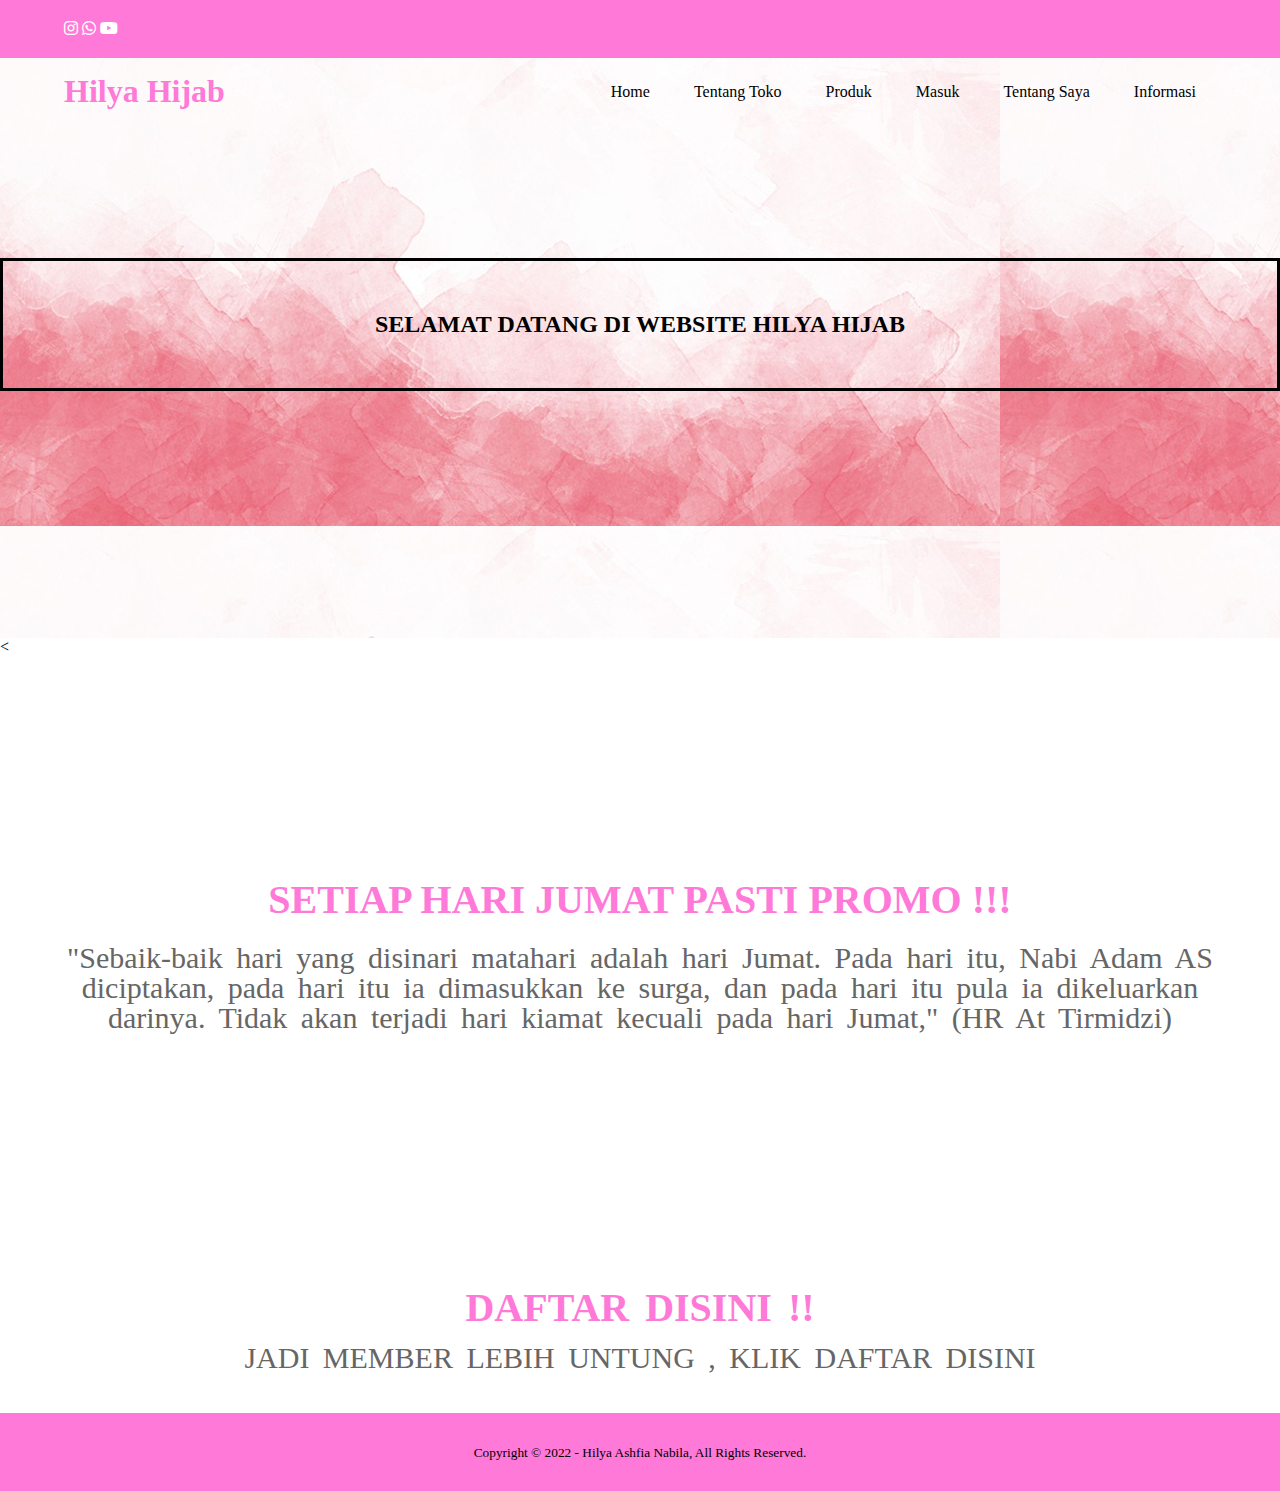
<file: index.html>
<!DOCTYPE html>
<html>
<title> HILYA HIJAB</title>
<head>
	<meta charset="utf-8">
	<meta name="viewport" content="width=device-width, initial-scale=1">
	<title>test</title>
	<link rel="stylesheet"type="text/css"href="css/style.css">
	<link rel="stylesheet" type="text/css" href="https://cdnjs.cloudflare.com/ajax/libs/font-awesome/6.1.1/css/all.min.css">
</head>
<body>
<div class="medsos">
	<div class="container">
		
		<ul>
<li>

	<a href="https://www.instagram/hilyaiyya/"> <i class="fa-brands fa-instagram"></i></a>
	<a href="https://wa.me/6289670413479/"> <i class="fa-brands fa-whatsapp"></i></a>
	<a href="https://www.youtube.com/channel/UCZS_6BDAgzMrGGJaphbcjew"> <i class="fa-brands fa-youtube"></i></a>
</li>
		</ul>
	</div>
</div>
<header>
	<div class="container">
	<h1> <a href="">Hilya Hijab</a></h1>


	<ul>
		<li class="active"><a href="index.html"> Home </a></li>

		<li><a href="modul/about/tentang_toko.html"> Tentang Toko </a></li>

		<li><a href="modul/produk/produk_saya.html"> Produk</a></li>

		<li><a href="modul/login/login.html"> Masuk </a></li>

		<li><a href="modul/about/tentang_saya.html"> Tentang Saya</a></li>

	<li><a href="informasi.html"> Informasi </a></li>
	</ul>

</div>
</header>

<section class="banner">
	
			<h2>SELAMAT DATANG DI WEBSITE HILYA HIJAB</h2>
</section>
</div>
<
	<section class="about">
		<div class="container">
			<h3><a href="modul/produk/produk_saya.html"> SETIAP HARI JUMAT PASTI PROMO !!!</a></h3>
			<p> "Sebaik-baik hari yang disinari matahari adalah hari Jumat. Pada hari itu, Nabi Adam AS diciptakan, pada hari itu ia dimasukkan ke surga, dan pada hari itu pula ia dikeluarkan darinya. Tidak akan terjadi hari kiamat kecuali pada hari Jumat," 
			(HR At Tirmidzi)</p>

		</div>
	</section>

<section class="daftar">
		<div class="container">
			<h3><a href="modul/login/daftar.html"> DAFTAR DISINI !! </a></h3>
			<P> JADI MEMBER LEBIH UNTUNG , KLIK DAFTAR DISINI</P>
		</div>
	</section>

	<footer>
		<div class="container">
			<small> Copyright &copy; 2022 - Hilya Ashfia Nabila, All Rights Reserved.</small>
		</div>
	</footer>
</body>
</html>
</file>
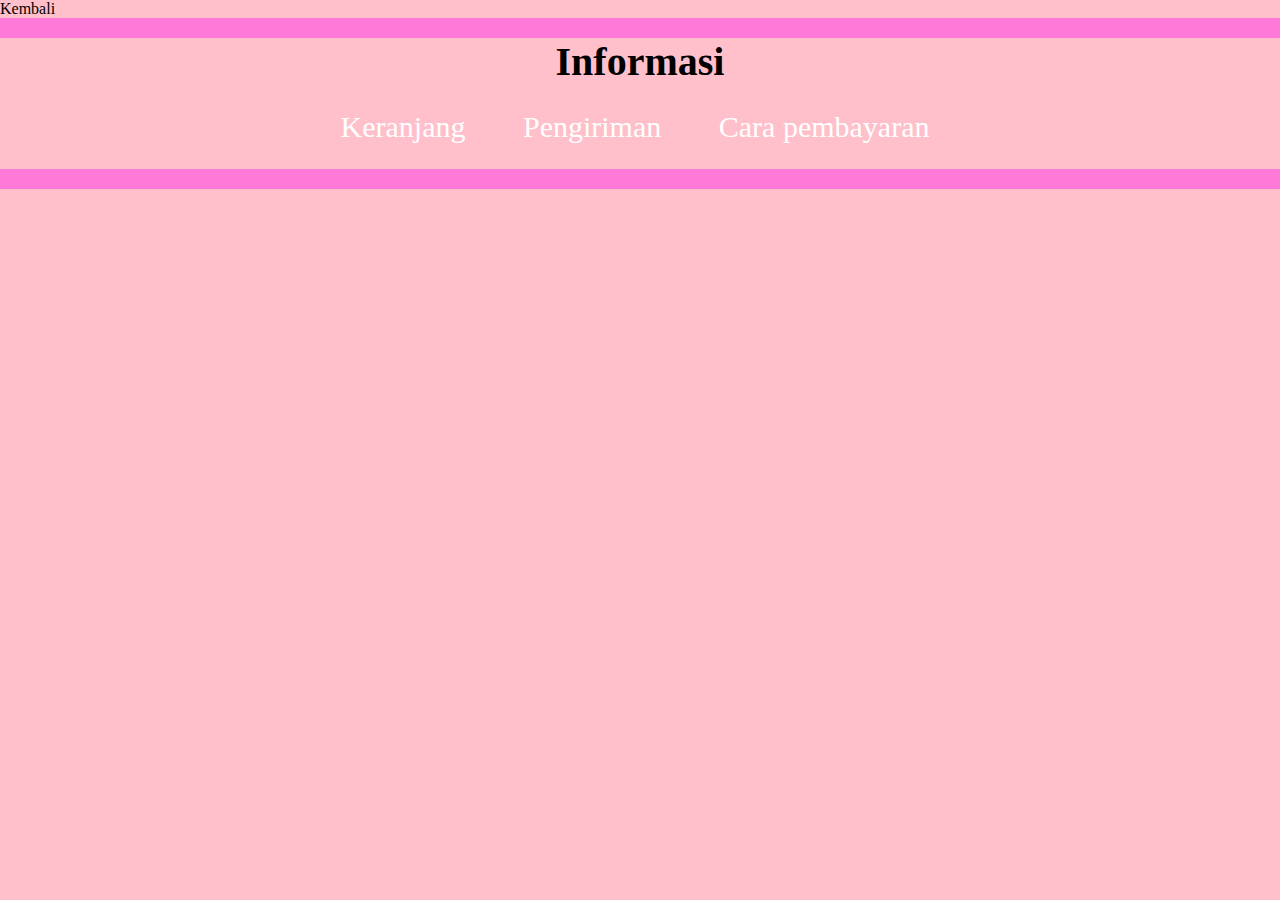
<file: informasi.html>
<!DOCTYPE html>
<html>
<head>
	<meta charset="utf-8">
	<meta name="viewport" content="width=device-width, initial-scale=1">
	<title>INFORMASI</title>
	<style type="text/css">
		*{

	padding: 0;
	margin: 0;
	font-family: cursive;
	background-color: pink;
}
a{
	color: inherit;
	text-decoration: none;
}

.medsos{
	padding: 20px 0;
	background-color: #FF79D8;
	text-align: center;
	font-size: 30px;
}
.medsos ul li{
	display: inline-block;
	color: white;
	margin-right: 10px;
}
.medsos h4{
	font-size: 40px;
	text-align: center;
}
}
header ul li{
	display: inline-block;
}

.medsos ul li a{
	padding: 25px 20px;
display: inline-block;
}
.medsos ul li a:hover {
	background-color: #FF79D8;
	color: white;
}
	</style>

</head>
<body>
	<a href="#"onclick="history.go(-1)">Kembali</a>
<div class="medsos">
<h4>Informasi</h4>
<ul type="none">
	<li>
		<a href="modul/trx/keranjang.html"> Keranjang</a>
	</li>
	<li>
		<a href="modul/trx/kirim.html"> Pengiriman</a>
	</li>
	<li>
		<a href="modul/trx/pembayaran.html"> Cara pembayaran</a>
	</li>
	
	
</ul>
</div>
</body>
</html>
</file>
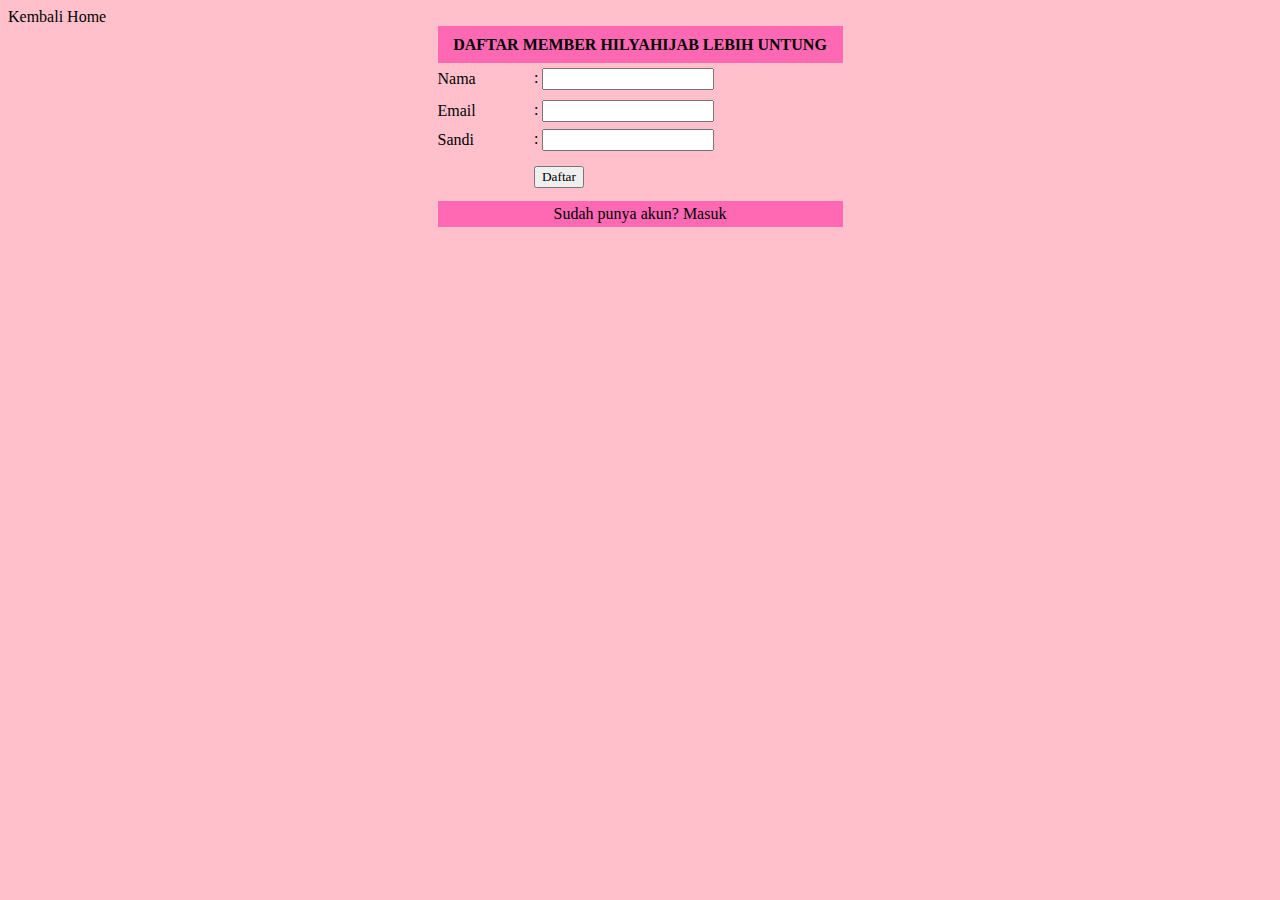
<file: modul/login/daftar.html>
<!DOCTYPE html>
<html>
<head>
	<meta charset="utf-8">
	<meta name="viewport" content="width=device-width, initial-scale=1">
	<title>DAFTAR</title>
	<style type="text/css">
	*{

	font-family: cursive;

}
a{
	color: inherit;
	text-decoration: none;
}
</style>
</head>

<body bgcolor="pink">
<a href="#"onclick="history.go(-1)">Kembali</a>
<a href="../../index.html">Home</a>
<table width="405" height="169" border="0" cellpadding="0" cellspacing="0" align="center">
<tr bgcolor="hotpink">
<td height="37" colspan="2">
	<div align="center">
		<strong>DAFTAR MEMBER HILYAHIJAB LEBIH UNTUNG</strong>
	</div>

</td>
</tr>
<tr>
<td width="95" height="32">Nama</td>
<td width="304">
	<label>:
<input name="username" type="text" id="username" />
</label></td>
</tr>
<tr>
<td width="95" height="32">Email</td>
<td width="304"><label>:
<input name="username" type="text" id="username" />
</label></td>
</tr>
<tr>
<td height="26">Sandi</td>
<td><label>:
<input name="password" type="password" id="password" />
</label></td>
</tr>

<tr onclick="alert('Terima Kasih sudah mendaftar member HilyaHijab!')">
<td height="48">
	
</td>
<td>
	<input name="Daftar" type="submit" id="Daftar" value="Daftar" />
</td>
</tr>

<tr bgcolor="hotpink">
<td height="26" colspan="2"><div align="center">
	
Sudah punya akun?
<a href="login.html"> Masuk</a>

</div>
</td>
</tr>
</table>
</body>
</html>
</file>
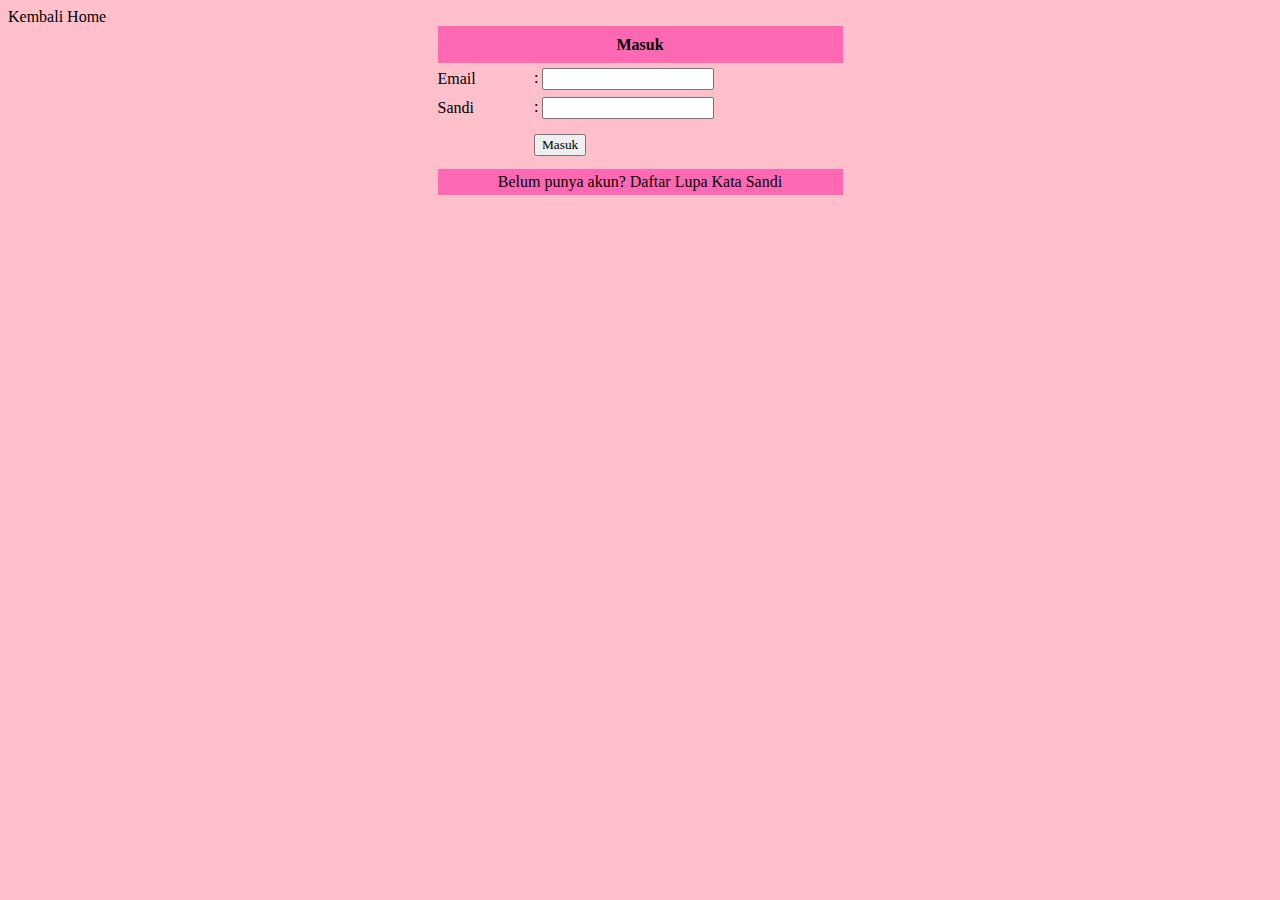
<file: modul/login/login.html>
<!DOCTYPE html>
<html>
<head>
	<meta charset="utf-8">
	<meta name="viewport" content="width=device-width, initial-scale=1">
	<title>MASUK</title>
<style type="text/css">
	*{

	font-family: cursive;

}
a{
	color: inherit;
	text-decoration: none;
}
</style>
</head>

<body bgcolor="pink">
	
<a href="#"onclick="history.go(-1)">Kembali</a>
<a href="../../index.html">Home</a>


<table width="405" height="169" border="0" cellpadding="0" cellspacing="0" align="center">
<tr bgcolor="hotpink">
<td height="37" colspan="2">
	<div align="center">
		<strong>Masuk</strong>
	</div>

</td>
</tr>

<tr>
<td width="95" height="32">Email</td>
<td width="304"><label>:
<input name="username" type="text" id="username" />
</label></td>
</tr>
<tr>
<td height="26">Sandi</td>
<td><label>:
<input name="password" type="password" id="password" />
</label></td>
</tr>

<tr onclick="alert('Login Berhasil!')">
<td height="48">
	
</td>
<td>
	<input name="Masuk" type="submit" id="Masuk" value="Masuk" align="center" />
</td>
</tr>



<tr bgcolor="hotpink">
<td height="26" colspan="2"><div align="center">
	
	Belum punya akun?
<a href="daftar.html">Daftar</a>
<a href="lupa.html">Lupa Kata Sandi</a>

</td>
</tr>
</table>

</body>
</html>
</file>
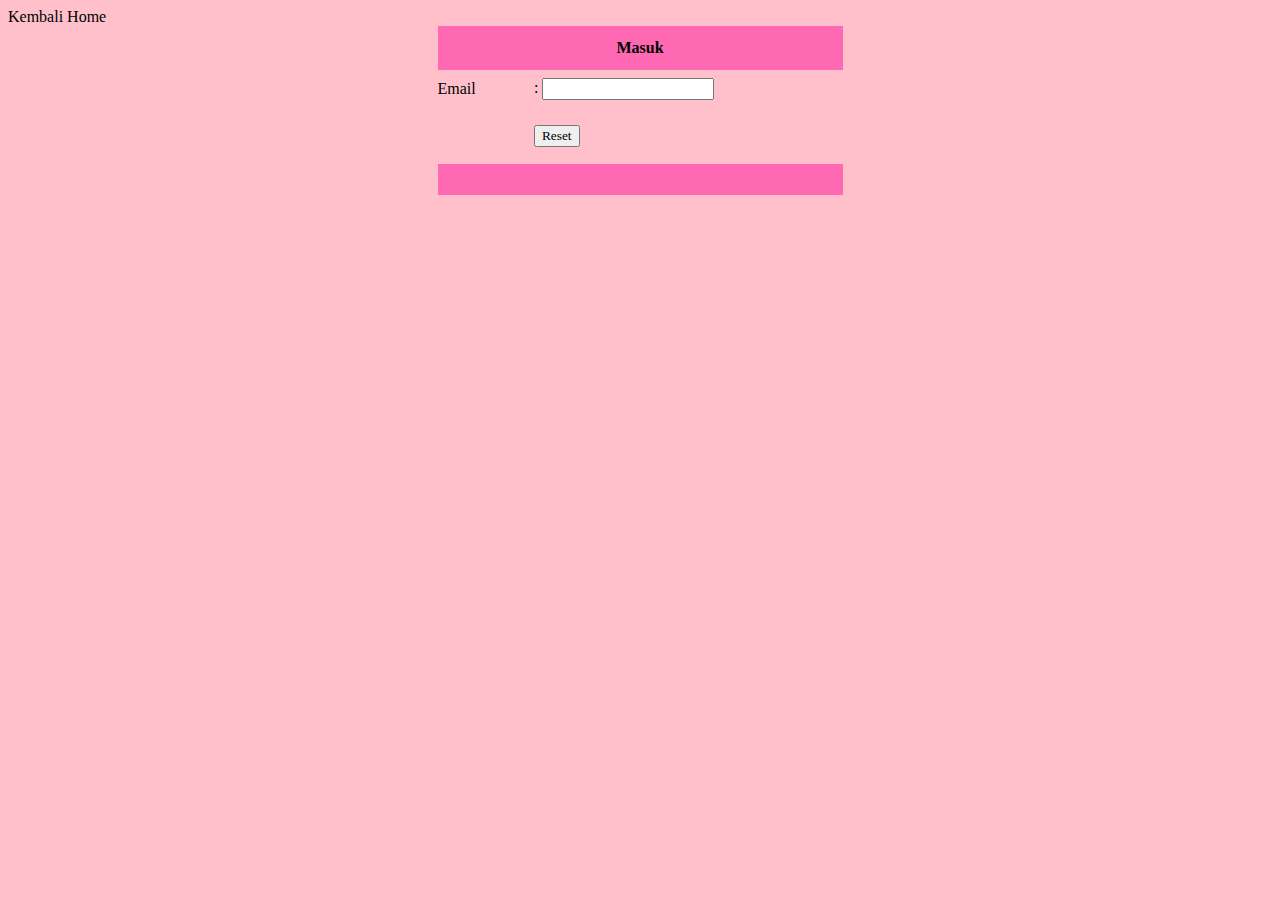
<file: modul/login/lupa.html>
<!DOCTYPE html>
<html>
<head>
	<meta charset="utf-8">
	<meta name="viewport" content="width=device-width, initial-scale=1">
	<title>MASUK</title>
	<style type="text/css">
	*{

	font-family: cursive;

}
a{
	color: inherit;
	text-decoration: none;
}
</style>
</head>

<body bgcolor="pink">
<a href="#"onclick="history.go(-1)">Kembali</a>
<a href="../../index.html">Home</a>
<table width="405" height="169" border="0" cellpadding="0" cellspacing="0" align="center">
<tr bgcolor="hotpink">
<td height="37" colspan="2">
	<div align="center">
		<strong>Masuk</strong>
	</div>

</td>
</tr>

<tr>
<td width="95" height="32">Email</td>
<td width="304"><label>:
<input name="username" type="text" id="username" />
</label></td>
</tr>

<tr onclick="alert('Link reset sandi dikirim!')">
<td height="48">
	
</td>
<td>
	<input name="Reset" type="submit" id="Reset" value="Reset" align="center" />
</td>
</tr>



<tr bgcolor="hotpink">
<td height="26" colspan="2"><div align="center">


</td>
</tr>
</table>
</body>
</html>
</file>
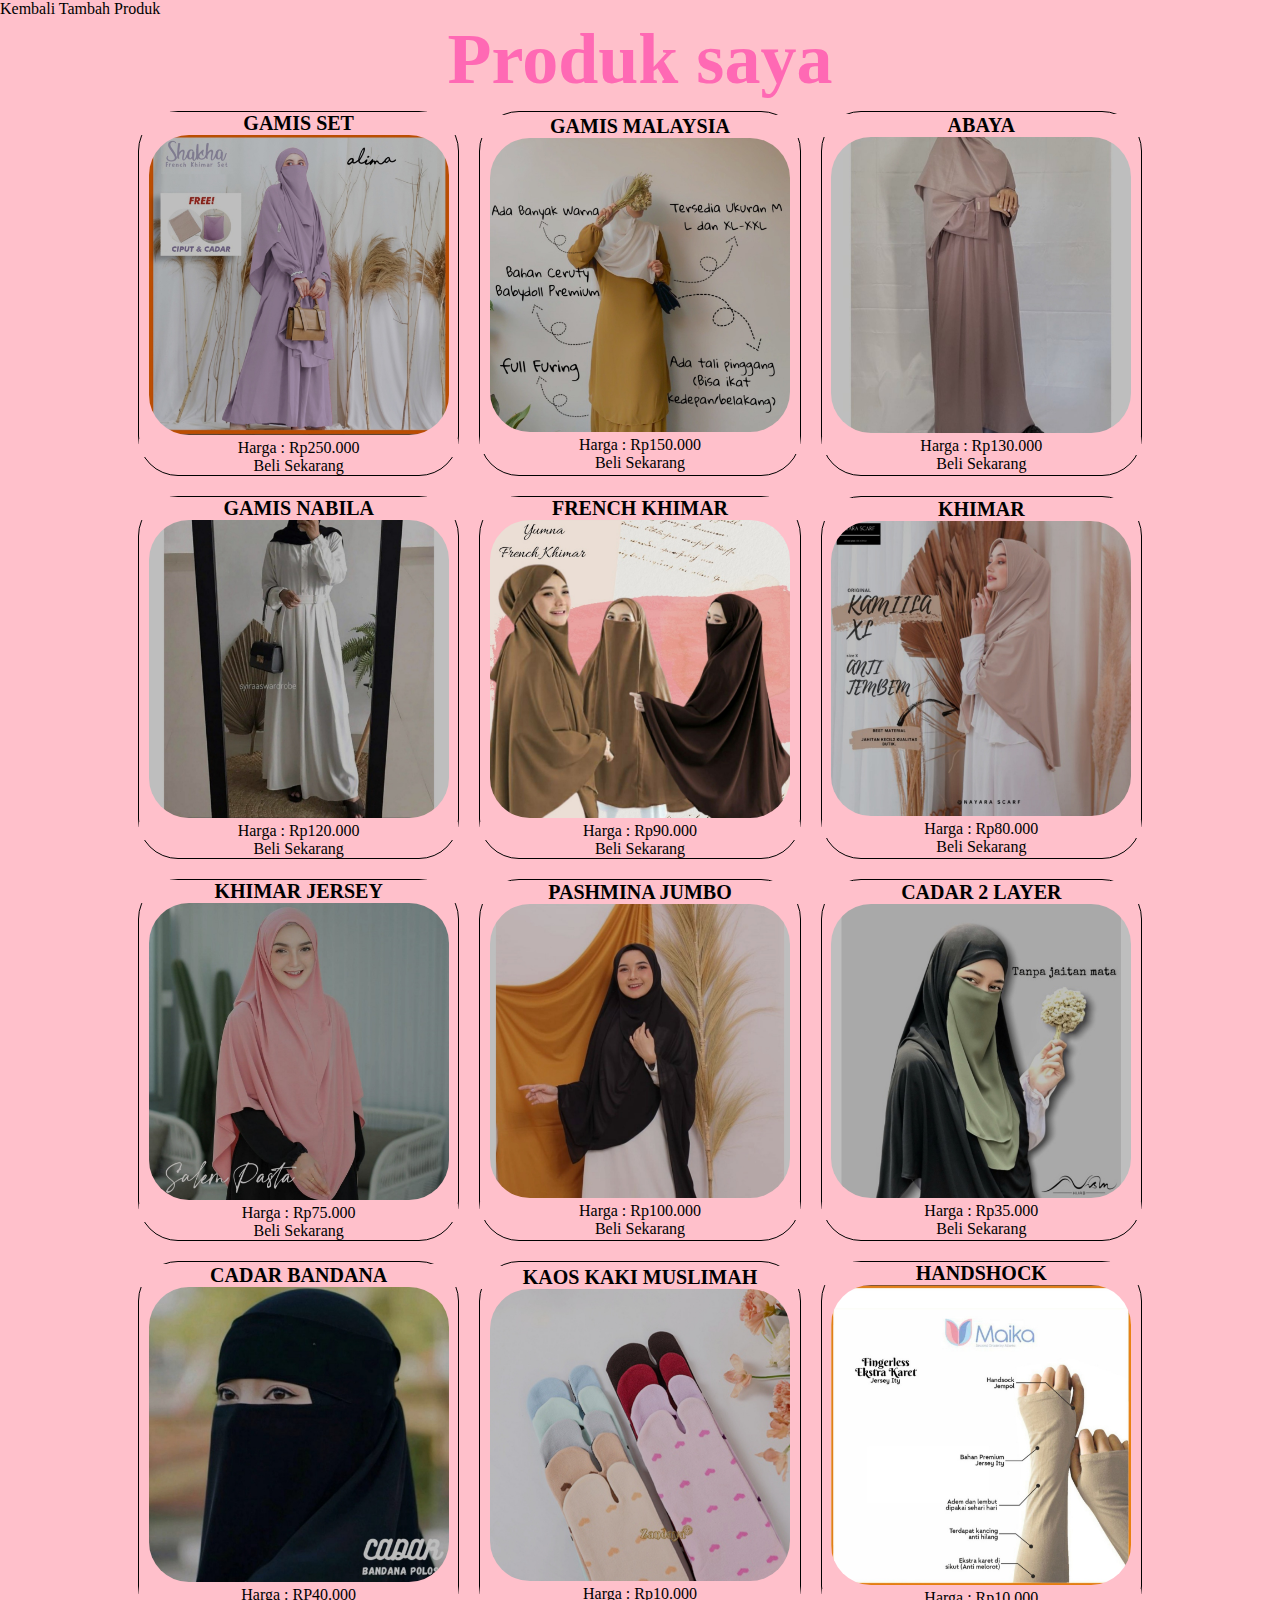
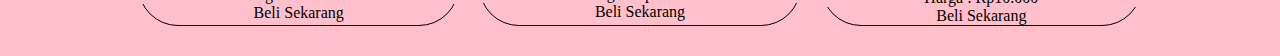
<file: modul/produk/produk_saya.html>
<!DOCTYPE html>
<html>
<head>
	<meta charset="utf-8">
	<meta name="viewport" content="width=device-width, initial-scale=1">
	<title>Produk Saya</title>
	<style type="text/css">

		*{

	padding: 0;
	margin: 0;
	font-family: cursive;
	align-content: center;
	background-color: pink;
}
a{
	color: inherit;
	text-decoration: none;
}
		.gambar{
			width: 80%;
			display: grid;
			grid-template-columns: 1fr 1fr 1fr;
			margin: auto;
			margin-bottom: 20px;
			
		}
		.gambar .foto img{
			width: 300px;
			border-radius: 40px;
		}
		.foto
		{
			border: 1px solid black;
			margin: 10px;
			text-align: center;
			border-radius: 40px;
		}
		h1{
			font-size: 20px;
			margin: auto;
		}


	</style>
	
</head>
<body>
	
<p>
	<a href="#"onclick="history.go(-1)">Kembali</a>
<a href="tambah.html">Tambah Produk</a>
	</p>
	<font size="20px"color="hotpink">
	<h2 align="center"> Produk saya</h2>
	</font>
<div class="gambar">
	
	<div class="foto">

<h1> GAMIS SET</h1>
<img src="set.jpg">
<p> Harga : Rp250.000</p>
<a href="trx/keranjang.html">Beli Sekarang
	</a>
</div>
<div class="foto">

<h1> GAMIS MALAYSIA</h1> 
<img src="malay.jpg">
<p> Harga : Rp150.000</p>
<a href="trx/keranjang.html">Beli Sekarang
	</a>
</div>
<div class="foto">
	<h1> ABAYA</h1>
<img src="abaya.jpg">
<p> Harga : Rp130.000</p>
<a href="trx/keranjang.html">Beli Sekarang
	</a>
</div>
<div class="foto">
<h1> GAMIS NABILA</h1>
<img src="belt.jpg">
<p> Harga : Rp120.000</p>
<a href="trx/keranjang.html">Beli Sekarang
	</a>
</div>
<div class="foto">
	<h1> FRENCH KHIMAR</h1>
<img src="french.jpg">

<p> Harga : Rp90.000</p>
<a href="trx/keranjang.html">Beli Sekarang
	</a>
</div>
<div class="foto">
	<h1> KHIMAR</h1>
<img src="khimar.jpg">
<p> Harga : Rp80.000</p>
<a href="trx/keranjang.html">Beli Sekarang
	</a>
</div>
<div class="foto">
	<h1> KHIMAR JERSEY</h1>
<img src="khimarj.jpg">

<p> Harga : Rp75.000</p>
<a href="trx/keranjang.html">Beli Sekarang
	</a>
</div>
<div class="foto">
	<h1> PASHMINA JUMBO</h1>
<img src="pasmina.jpg">

<p> Harga : Rp100.000</p>
<a href="trx/keranjang.html">Beli Sekarang
	</a>
</div>
<div class="foto">
	<h1> CADAR 2 LAYER</h1>
<img src="layer.jpg">

<p> Harga : Rp35.000</p>
<a href="trx/keranjang.html">Beli Sekarang
	</a>
</div>

<div class="foto">
	<h1> CADAR BANDANA</h1>
<img src="bandana.jpg">

<p> Harga : RP40.000</p>
<a href="trx/keranjang.html">Beli Sekarang
	</a>
</div>
<div class="foto">
	<h1> KAOS KAKI MUSLIMAH</h1>
<img src="kaos.jpg">

<p> Harga : Rp10.000</p>
<a href="trx/keranjang.html">Beli Sekarang
	</a>
</div>
<div class="foto">
	<h1> HANDSHOCK</h1>
<img src="handshock.jpg">
<p> Harga : Rp10.000</p>
<a href="trx/keranjang.html">Beli Sekarang
	</a>
</div>


	
	</div>
</body>
</html>
</file>
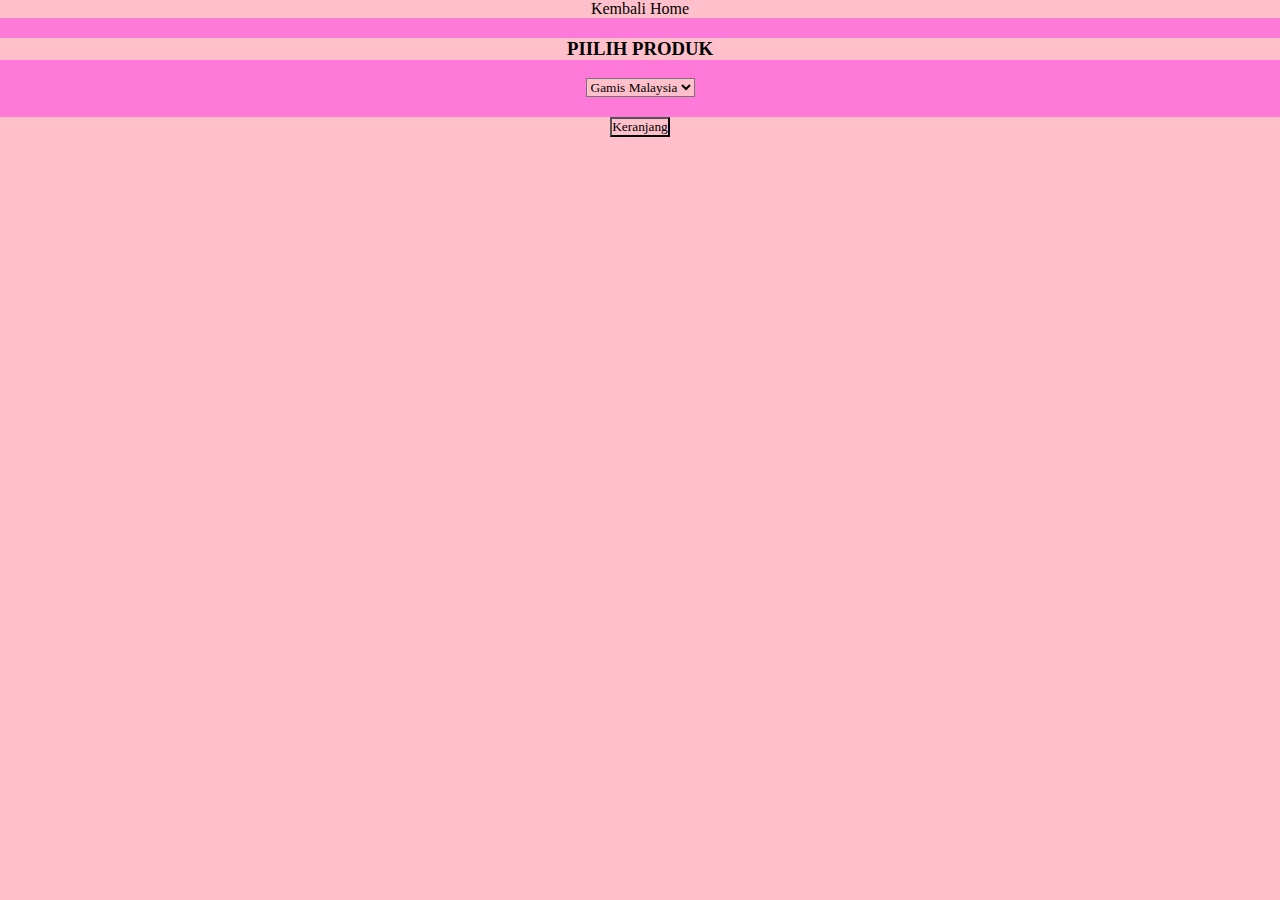
<file: modul/produk/tambah.html>
<!DOCTYPE html>
<html>
<head>
	<meta charset="utf-8">
	<meta name="viewport" content="width=device-width, initial-scale=1">
	<title>Tambah Produk</title>
	<style type="text/css">
		
*{

	padding: 0;
	margin: 0;
	font-family: cursive;
	background-color: pink;
	text-align: center;
}
a{
	color: inherit;
	text-decoration: none;
}

.medsos{
	padding: 20px 0;
	background-color: #FF79D8;
	border: 2px;
}


	</style>
</head>
<body>

<p>
	<a href="#"onclick="history.go(-1)">Kembali</a>
<a href="../../index.html">Home</a>
	</p>
	<div class="medsos">
		<h3>PIILIH PRODUK</h3> <br>
		
		<select>
			<option>
				Gamis Malaysia
			</option>
			<option>
				Khimar Jersey
			</option>
			<option>
				Cadar 2 Layer
			</option>
			<option>
				Gamis Set
			</option>
			<option>
				Khimar
			</option>
			<option>
				Kaos Kaki
			</option><option>
				Cadar Bandana
			</option>
		</select>
		<br>
	</div>
	<button><a href="keranjang.html">Keranjang</a></button>

</body>
</html>
</file>
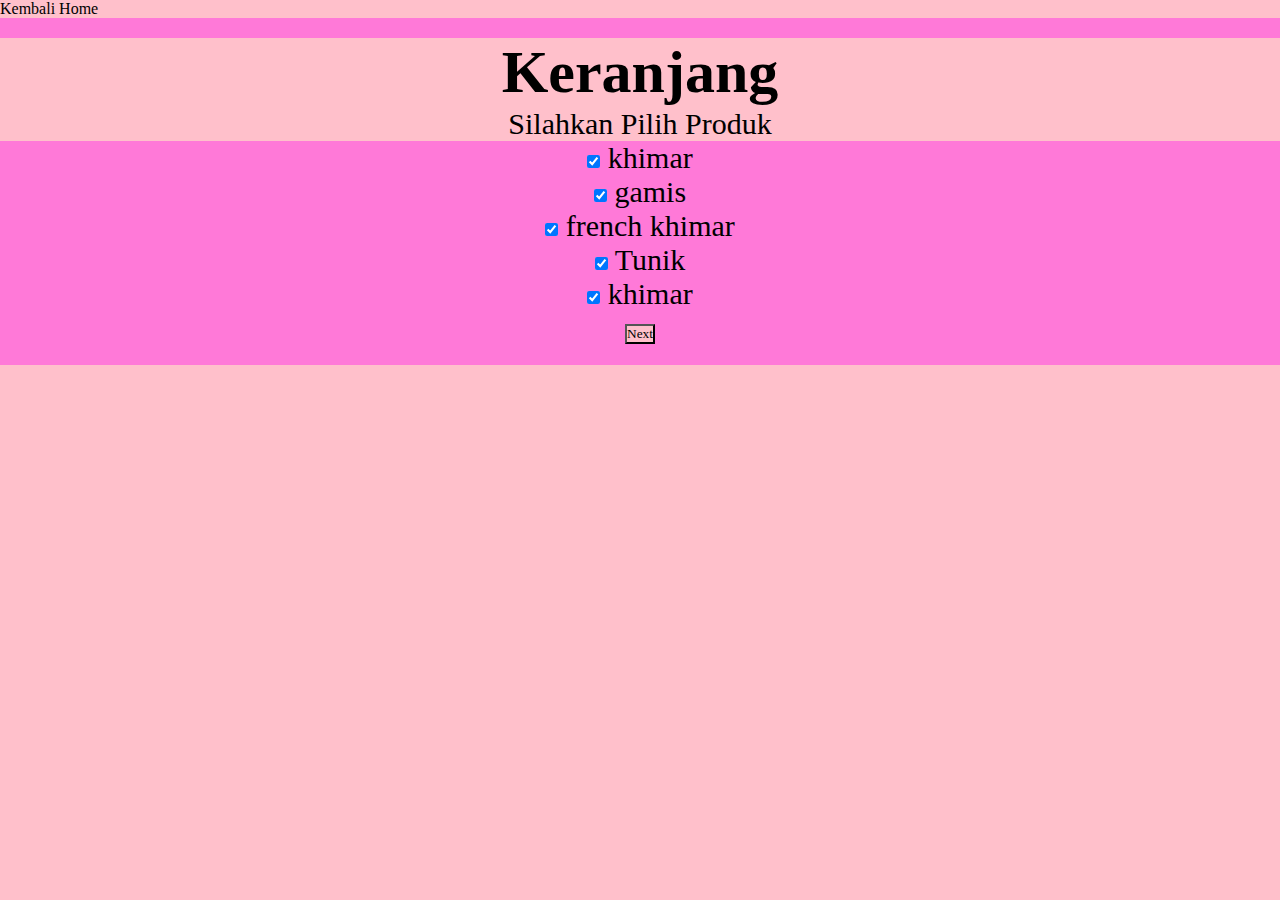
<file: modul/trx/keranjang.html>
<!DOCTYPE html>
<html>
<head>
	<meta charset="utf-8">
	<meta name="viewport" content="width=device-width, initial-scale=1">
	<title>Keranjang</title>
   <style type="text/css">
      *{

   padding: 0;
   margin: 0;
   font-family: cursive;
   background-color: pink;
}
a{
   color: inherit;
   text-decoration: none;
}

.medsos{
   padding: 20px 0;
   background-color: #FF79D8;
   text-align: center;
   font-size: 30px;
}
   </style>
</head>
<body>
   <a href="#"onclick="history.go(-1)">Kembali</a>
<a href="../../index.html">Home</a>
   <div class="medsos">
	<h1>
		Keranjang
	</h1>
	
<p>Silahkan Pilih Produk</p>
<input type="checkbox" name="khimar" value="HTML" checked="checked"/>
   khimar
   <br />
   <input type="checkbox" name="gamis" value="HTML" checked="checked"/>
   gamis
   <br />
   <input type="checkbox" name="frenchkhimar" value="HTML" checked="checked"/>
   french khimar
   <br />
   <input type="checkbox" name="khimar" value="HTML" checked="checked"/>
   Tunik
   <br />
   <input type="checkbox" name="khimar" value="HTML" checked="checked"/>
   khimar
   <br />


<button>
<a href="modul/trx/pembayaran.html">
 Next
</a>
</button>
</div>
</body>
</html>
</file>
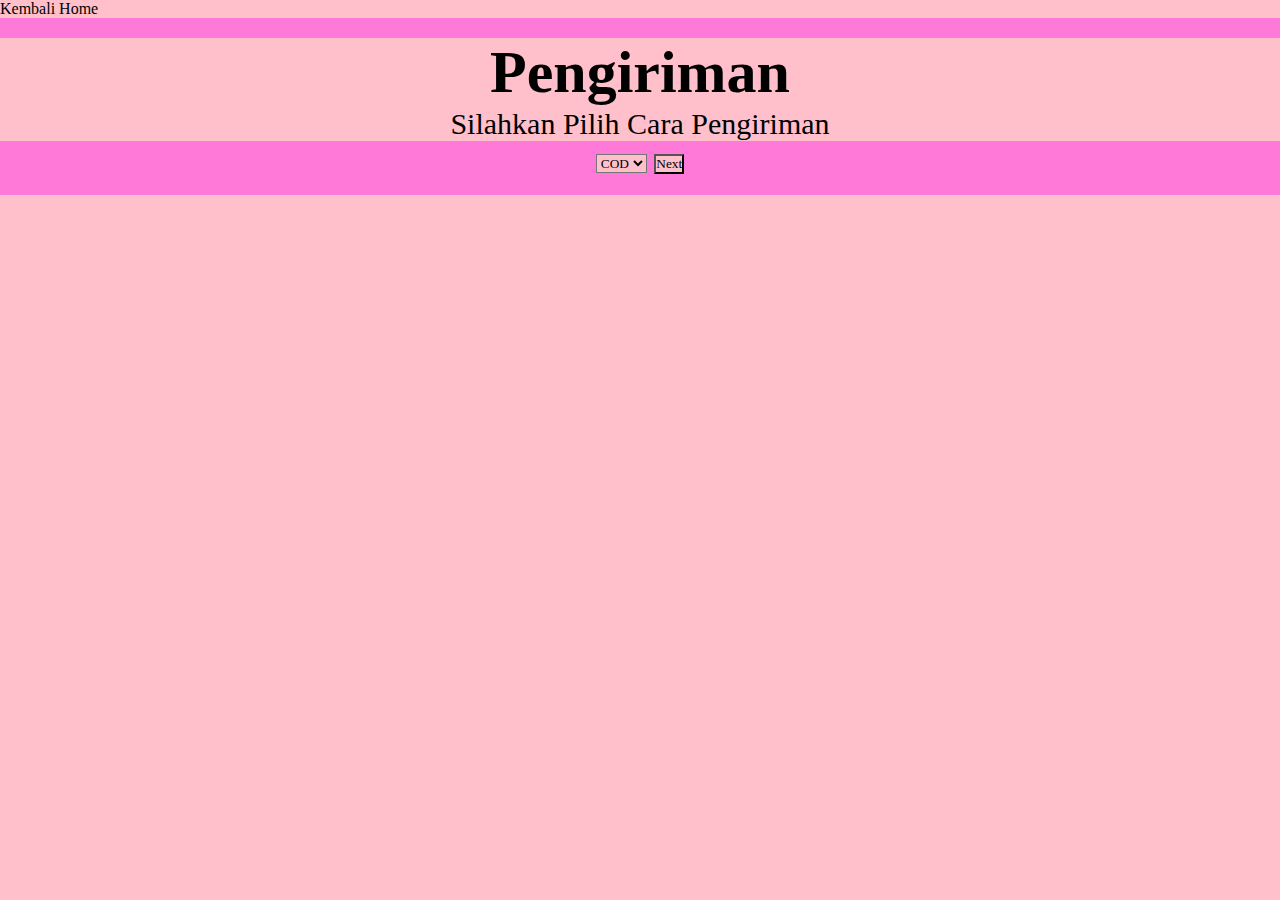
<file: modul/trx/kirim.html>
<!DOCTYPE html>
<html>
<head>
	<meta charset="utf-8">
	<meta name="viewport" content="width=device-width, initial-scale=1">
	<title>Pengiriman</title>
	 <style type="text/css">
      *{

   padding: 0;
   margin: 0;
   font-family: cursive;
   background-color: pink;
}
a{
   color: inherit;
   text-decoration: none;
}

.medsos{
   padding: 20px 0;
   background-color: #FF79D8;
   text-align: center;
   font-size: 30px;
}
   </style>
</head>
<body>
	<a href="#"onclick="history.go(-1)">Kembali</a>
<a href="../../index.html">Home</a>
	<div class="medsos">
	<h1> Pengiriman</h1>

	<p>Silahkan Pilih Cara Pengiriman</p>
<select>
	<option>COD</option>
	<option>JNT</option>
	<option>JNE</option>
</select>
<button>
<a href="modul/trx/keranjang.html"> Next </a>
</button>
</div>
</body>
</html>
</file>
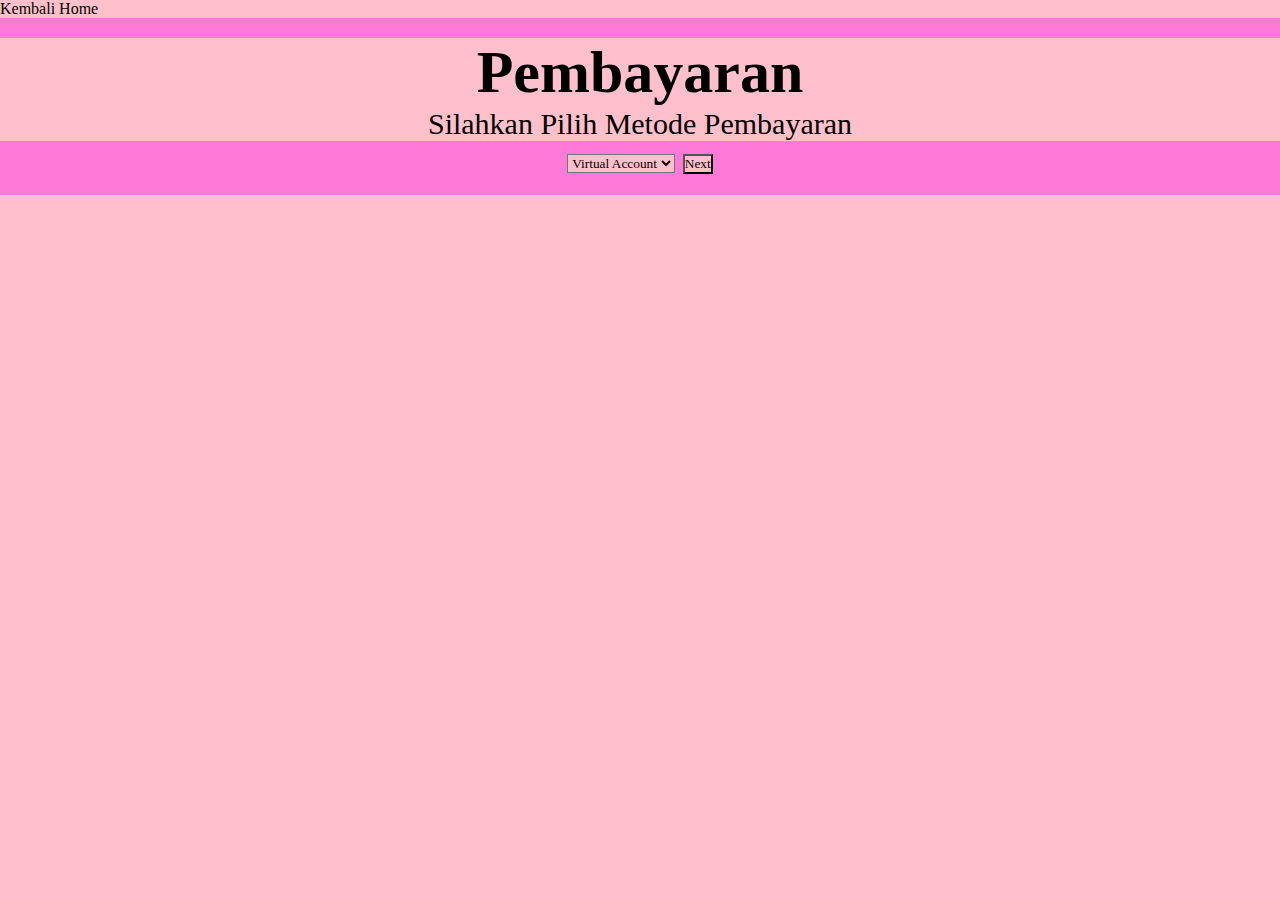
<file: modul/trx/pembayaran.html>
<!DOCTYPE html>
<html>
<head>
	<meta charset="utf-8">
	<meta name="viewport" content="width=device-width, initial-scale=1">
	<title>Cara Pembayaran</title>
	 <style type="text/css">
      *{

   padding: 0;
   margin: 0;
   font-family: cursive;
   background-color: pink;
}
a{
   color: inherit;
   text-decoration: none;
}

.medsos{
   padding: 20px 0;
   background-color: #FF79D8;
   text-align: center;
   font-size: 30px;
}
   </style>
</head>
<body>
	<a href="#"onclick="history.go(-1)">Kembali</a>
<a href="../../index.html">Home</a>
<div class="medsos">
<h1> Pembayaran</h1>

<p>Silahkan Pilih Metode Pembayaran</p>
<select>
	<option>Virtual Account</option>
	<option>Bank Transfer</option>
	<option>Dompet Digital</option>
</select>
<button>
<a href="modul/trx/kirim.html">
 Next
</a>
</button>
</div>
</body>
</html>
</file>
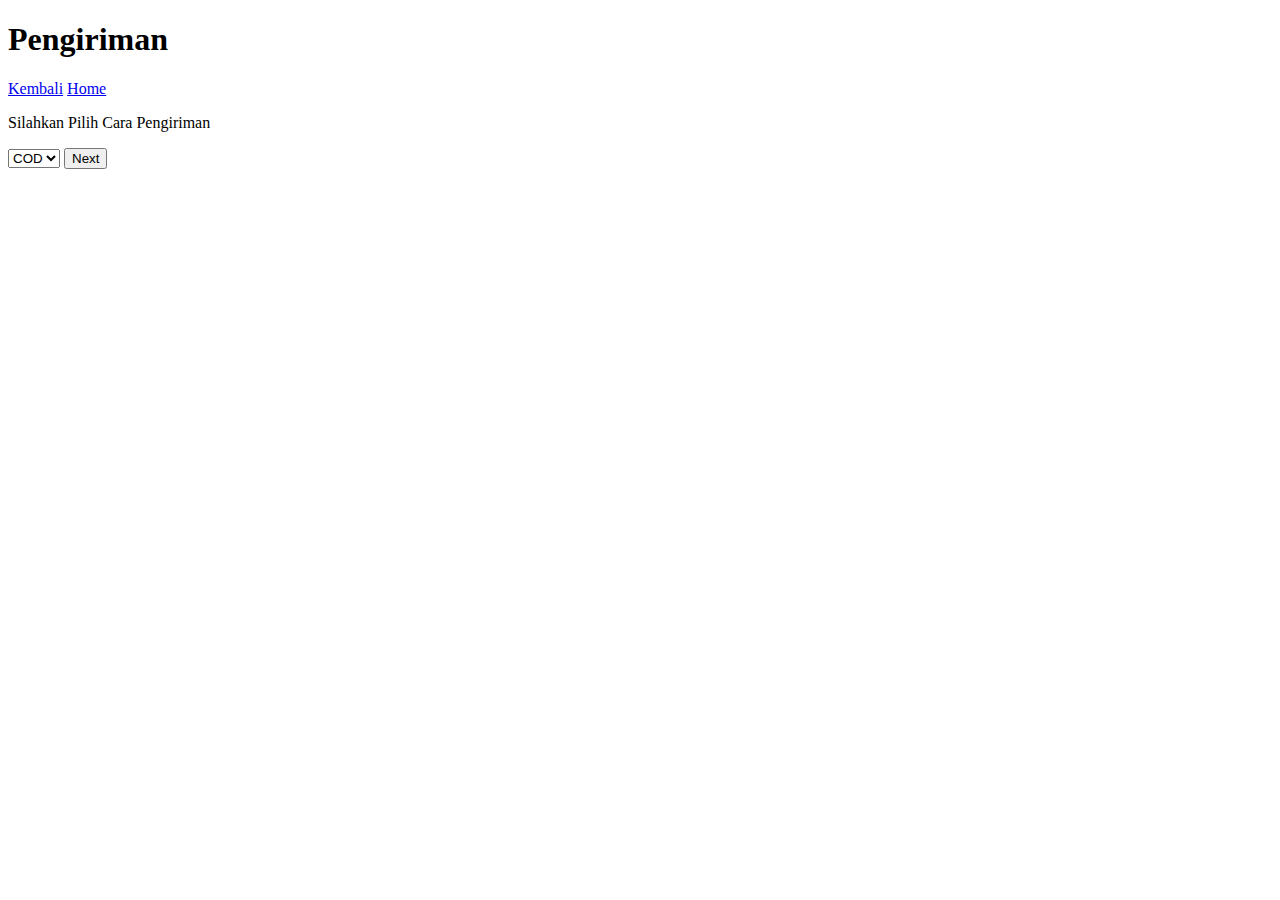
<file: modul/trx/pengiriman.html>
<!DOCTYPE html>
<html>
<head>
	<meta charset="utf-8">
	<meta name="viewport" content="width=device-width, initial-scale=1">
	<title>Pengiriman</title>
</head>
<body>
	<h1> Pengiriman</h1>
<a href="#"onclick="history.go(-1)">Kembali</a>
<a href="../../index.html">Home</a>
	<p>Silahkan Pilih Cara Pengiriman</p>
<select>
	<option>COD</option>
	<option>JNT</option>
	<option>JNE</option>
</select>
<button>Next</button>

</body>
</html>
</file>
<file: css/style.css>
*{

	padding: 0;
	margin: 0;
	font-family: cursive;
}
a{
	color: inherit;
	text-decoration: none;
}

.medsos{
	padding: 20px 0;
	background-color: #FF79D8;
	border: 2px;
}
.medsos ul li{
	display: inline-block;
	color: white;
	margin-right: 10px;
}
.container{
	width: 90%;
	margin: 0 auto;
}
header{

border: 2px;
}
header h1{

	float: left;
	padding: 15px 0;
	color:#FF79D8 ;
}
header ul {
	float: right;
}
header ul li{
	display: inline-block;
}

header ul li a{
	padding: 25px 20px;
display: inline-block;
}
header ul li a:hover {
	background-color: #FF79D8;
	color: white;
}
}
.active{
	background-color: #37E6F7;
	color: #fff;
}
.banner{
	height: 20vh;
	background-image: url(../img/bgku.png);
	justify-content: center;
	align-items: center;
	text-align: center;
}
.banner:after
{
	content: " ";
	display: block;
	top: 0;
	left: 0;
	right: 0;
	bottom: 0;


}
.banner h2{
	color: black;
	z-index: 1;
	padding: 50px 50px;
	border: 3px solid black;
}
section{
	padding: 200px 0;
}
section h3{
	text-align: center;
	padding: 20px 0;
	color: #FF79D8;
	font-size: 40px;
}
.about p{
	color: #666;
	word-spacing: 6px;
	line-height: 30px;
	font-size: 30px;
	text-align: center;
}

.daftar{
	text-align: center;
	color: #FF79D8;
	word-spacing: 6px;
	line-height: 30px;
	text-align: center;
	font-size: 40px;
	padding: 40px;
	
}
.daftar p{
	color: #666;
	word-spacing: 6px;
	line-height: 30px;
	font-size: 30px;
	text-align: center;
}

.contact{
	background-color: #FF79D8;
}
footer{
	padding: 30px 0;
	background-color: #FF79D8;
	color: black;
	text-align: center;
}
</file>
